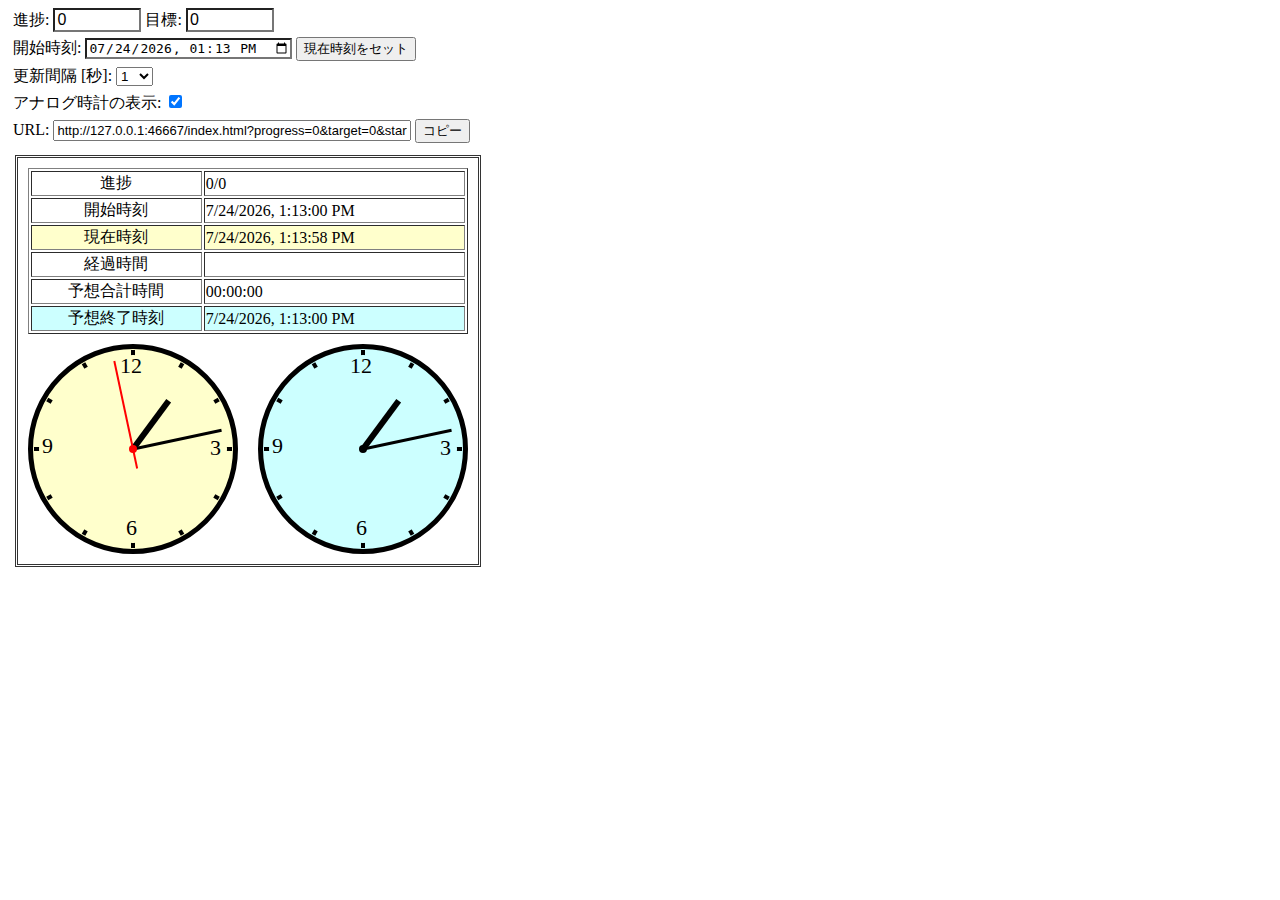
<file: index.html>
<!DOCTYPE html>
<html>
  <head>
    <meta charset="utf-8" />
    <title>Time Estimator</title>
    <meta name="viewport" content="width=device-width, initial-scale=0.75" />
    <link rel="stylesheet" type="text/css" href="style.css" />
  </head>
  <body>
    <div style="margin: 5px">
      <label for="progress-input">進捗:</label>
      <input class="number-input" type="number" id="progress-input" step="1" min="0" value="0" />
      <label for="target-input">目標:</label>
      <input class="number-input" type="number" id="target-input" step="1" min="0" value="0" />
    </div>
    <div style="margin: 5px">
      <label for="start-time-input">開始時刻:</label>
      <input type="datetime-local" id="start-time-input" />
      <button id="set-current-time">現在時刻をセット</button>
    </div>
    <div style="margin: 5px">
      <label for="update-interval">更新間隔 [秒]:</label>
      <select id="update-interval">
        <option selected>1</option>
        <option>3</option>
        <option>5</option>
        <option>10</option>
        <option>20</option>
        <option>30</option>
        <option>60</option>
      </select>
    </div>
    <div style="margin: 5px">
      <label for="show-analog-clock">アナログ時計の表示:</label>
      <input type="checkbox" id="show-analog-clock" name="show-analog-clock" checked />
    </div>
    <div style="margin: 5px">
      <label for="url">URL:</label>
      <input type="text" id="url" readonly onclick="selectURL()" />
      <button id="copy-url">コピー</button>
    </div>

    <div style="padding: 10px; margin: 7px; border: 3px double #333333; display: inline-block">
      <table border="1">
        <tr>
          <td align="center">進捗</td>
          <td id="progress"></td>
        </tr>
        <tr>
          <td align="center">開始時刻</td>
          <td id="start-time"></td>
        </tr>
        <tr style="background: #ffffcc">
          <td align="center">現在時刻</td>
          <td id="now-time"></td>
        </tr>
        <tr>
          <td align="center">経過時間</td>
          <td id="elapsed-time"></td>
        </tr>
        <tr>
          <td align="center">予想合計時間</td>
          <td id="estimated-total-time"></td>
        </tr>
        <tr style="background: #ccffff">
          <td align="center">予想終了時刻</td>
          <td id="estimated-end-time"></td>
        </tr>
      </table>

      <div class="clock-container">
        <div class="clock clock-now">
          <span class="line-for-mark line-1"></span>
          <span class="line-for-mark line-2"></span>
          <span class="line-for-mark line-3"></span>
          <span class="line-for-mark line-4"></span>
          <span class="line-for-mark line-5"></span>
          <span class="line-for-mark line-6"></span>
          <span class="circle-for-mark"></span>

          <span class="clock-number clock-12">12</span>
          <span class="clock-number clock-3">3</span>
          <span class="clock-number clock-6">6</span>
          <span class="clock-number clock-9">9</span>

          <span class="hand hour"></span>
          <span class="hand minute"></span>
          <span class="hand second"></span>
          <span class="center-dot red"></span>
        </div>

        <div style="margin: 10px"></div>

        <div class="clock clock-estimated">
          <span class="line-for-mark line-1"></span>
          <span class="line-for-mark line-2"></span>
          <span class="line-for-mark line-3"></span>
          <span class="line-for-mark line-4"></span>
          <span class="line-for-mark line-5"></span>
          <span class="line-for-mark line-6"></span>
          <span class="circle-for-mark"></span>

          <span class="clock-number clock-12">12</span>
          <span class="clock-number clock-3">3</span>
          <span class="clock-number clock-6">6</span>
          <span class="clock-number clock-9">9</span>

          <span class="hand hour"></span>
          <span class="hand minute"></span>
          <span class="center-dot"></span>
        </div>
      </div>
    </div>

    <script src="update.js"></script>
  </body>
</html>
</file>
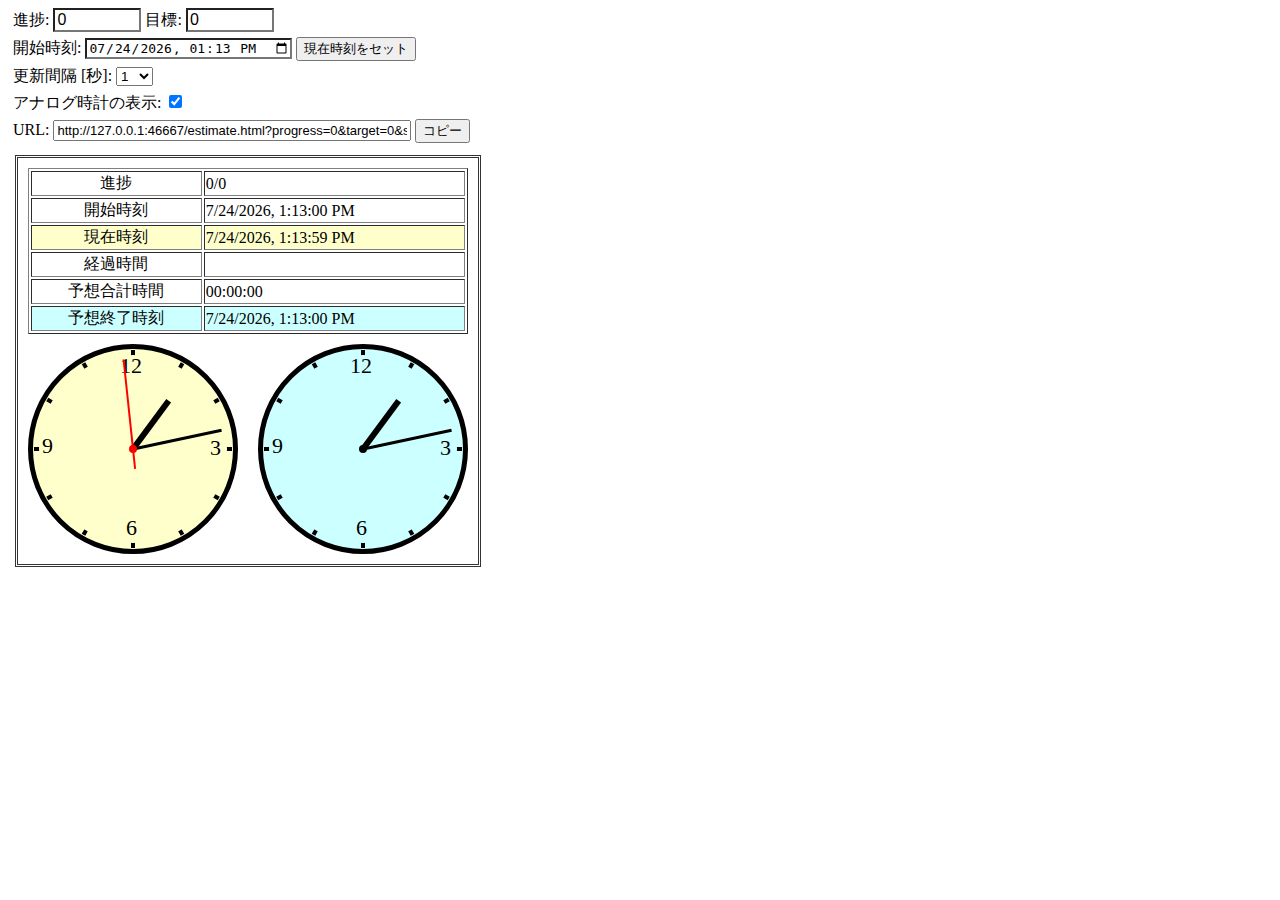
<file: estimate.html>
<!DOCTYPE html>
<html>
  <head>
    <meta charset="utf-8" />
    <title>Time Estimator</title>
    <link rel="stylesheet" type="text/css" href="style.css" />
  </head>
  <body>
    <div style="margin: 5px">
      <label for="progress-input">進捗:</label>
      <input class="number-input" type="number" id="progress-input" step="1" min="0" value="0" />
      <label for="target-input">目標:</label>
      <input class="number-input" type="number" id="target-input" step="1" min="0" value="0" />
    </div>
    <div style="margin: 5px">
      <label for="start-time-input">開始時刻:</label>
      <input type="datetime-local" id="start-time-input" />
      <button id="set-current-time">現在時刻をセット</button>
    </div>
    <div style="margin: 5px">
      <label for="update-interval">更新間隔 [秒]:</label>
      <select id="update-interval">
        <option selected>1</option>
        <option>3</option>
        <option>5</option>
        <option>10</option>
        <option>20</option>
        <option>30</option>
        <option>60</option>
      </select>
    </div>
    <div style="margin: 5px">
      <label for="show-analog-clock">アナログ時計の表示:</label>
      <input type="checkbox" id="show-analog-clock" name="show-analog-clock" checked />
    </div>
    <div style="margin: 5px">
      <label for="url">URL:</label>
      <input type="text" id="url" readonly onclick="selectURL()" />
      <button id="copy-url">コピー</button>
    </div>

    <div style="padding: 10px; margin: 7px; border: 3px double #333333; display: inline-block">
      <table border="1">
        <tr>
          <td align="center">進捗</td>
          <td id="progress"></td>
        </tr>
        <tr>
          <td align="center">開始時刻</td>
          <td id="start-time"></td>
        </tr>
        <tr style="background: #ffffcc">
          <td align="center">現在時刻</td>
          <td id="now-time"></td>
        </tr>
        <tr>
          <td align="center">経過時間</td>
          <td id="elapsed-time"></td>
        </tr>
        <tr>
          <td align="center">予想合計時間</td>
          <td id="estimated-total-time"></td>
        </tr>
        <tr style="background: #ccffff">
          <td align="center">予想終了時刻</td>
          <td id="estimated-end-time"></td>
        </tr>
      </table>

      <div class="clock-container">
        <div class="clock clock-now">
          <span class="line-for-mark line-1"></span>
          <span class="line-for-mark line-2"></span>
          <span class="line-for-mark line-3"></span>
          <span class="line-for-mark line-4"></span>
          <span class="line-for-mark line-5"></span>
          <span class="line-for-mark line-6"></span>
          <span class="circle-for-mark"></span>

          <span class="clock-number clock-12">12</span>
          <span class="clock-number clock-3">3</span>
          <span class="clock-number clock-6">6</span>
          <span class="clock-number clock-9">9</span>

          <span class="hand hour"></span>
          <span class="hand minute"></span>
          <span class="hand second"></span>
          <span class="center-dot red"></span>
        </div>

        <div style="margin: 10px"></div>

        <div class="clock clock-estimated">
          <span class="line-for-mark line-1"></span>
          <span class="line-for-mark line-2"></span>
          <span class="line-for-mark line-3"></span>
          <span class="line-for-mark line-4"></span>
          <span class="line-for-mark line-5"></span>
          <span class="line-for-mark line-6"></span>
          <span class="circle-for-mark"></span>

          <span class="clock-number clock-12">12</span>
          <span class="clock-number clock-3">3</span>
          <span class="clock-number clock-6">6</span>
          <span class="clock-number clock-9">9</span>

          <span class="hand hour"></span>
          <span class="hand minute"></span>
          <span class="center-dot"></span>
        </div>
      </div>
    </div>

    <script src="update.js"></script>
  </body>
</html>
</file>
<file: style.css>
input {
  font-size: medium;
}
input.number-input {
  width: 5em;
  max-width: 100%;
}

#url {
  font-size: small;
  width: 350px;
  max-width: 100%;
}

table {
  min-width: 440px;
}

.clock-container {
  display: flex;
  padding-top: 10px;
}
.clock {
  position: relative;
  width: 200px;
  height: 200px;
  border: 5px solid #000;
  border-radius: 50%;
  --background: white;
  background: var(--background);
}
.clock.clock-now {
  --background: #ffffcc;
}
.clock.clock-estimated {
  --background: #ccffff;
}
.line-for-mark {
  position: absolute;
  --width: 4px;
  --height: 99%;
  width: var(--width);
  height: var(--height);
  top: calc((100% - var(--height)) / 2);
  left: calc(50% - var(--width) / 2);
  background: #000;
  transform-origin: center;
  transform: rotate(0deg);
}
.line-for-mark.line-1 {
  transform: rotate(0deg);
}
.line-for-mark.line-2 {
  transform: rotate(30deg);
}
.line-for-mark.line-3 {
  transform: rotate(60deg);
}
.line-for-mark.line-4 {
  transform: rotate(90deg);
}
.line-for-mark.line-5 {
  transform: rotate(120deg);
}
.line-for-mark.line-6 {
  transform: rotate(150deg);
}
.circle-for-mark {
  position: absolute;
  --diameter: 94%;
  width: var(--diameter);
  height: var(--diameter);
  top: calc(50% - var(--diameter) / 2);
  left: calc(50% - var(--diameter) / 2);
  border-radius: 50%;
  background: var(--background);
}
.clock-number {
  position: absolute;
  font-size: 22px;
}
.clock-number.clock-12 {
  top: 2%;
  left: 43.5%;
}
.clock-number.clock-3 {
  position: absolute;
  top: 43%;
  left: 88.5%;
}
.clock-number.clock-6 {
  position: absolute;
  top: 83%;
  left: 46.5%;
}
.clock-number.clock-9 {
  position: absolute;
  top: 42%;
  left: 4.5%;
}
.hand {
  position: absolute;
  --width: 2px;
  --height: 45%;
  width: var(--width);
  height: var(--height);
  top: calc(50% - var(--height));
  left: calc(50% - var(--width) / 2);
  background: #000;
  transform-origin: bottom;
  transform: rotate(0deg);
}
.hand.hour {
  --width: 6px;
  --height: 30%;
}
.hand.minute {
  --width: 3px;
}
.hand.second {
  --height: 55%;
  --top: 5%;
  top: var(--top);
  --len50: calc(50%);
  transform-origin: 50% 81.8%;
  background: red;
}
.center-dot {
  position: absolute;
  --diameter: 8px;
  width: var(--diameter);
  height: var(--diameter);
  top: calc(50% - var(--diameter) / 2);
  left: calc(50% - var(--diameter) / 2);
  border-radius: 50%;
  background: black;
}
.center-dot.red {
  background: red;
}
.circle-for-background {
  position: absolute;
  --diameter: 100%;
  width: var(--diameter);
  height: var(--diameter);
  top: calc(50% - var(--diameter) / 2);
  left: calc(50% - var(--diameter) / 2);
  border-radius: 50%;
  background: #ccffff;
}
</file>
